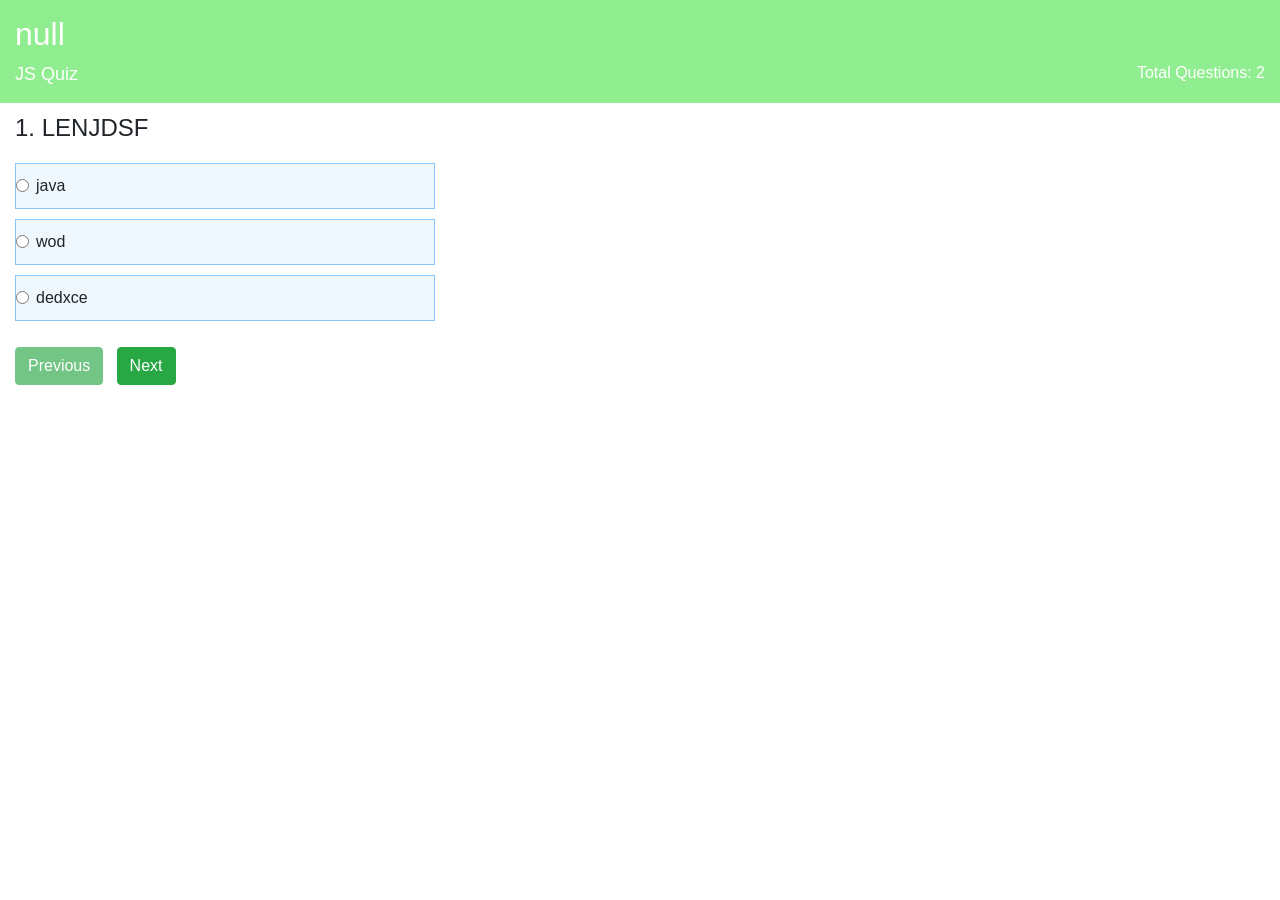
<file: index.html>
<!DOCTYPE html>
<html lang="en">

<head>
    <meta charset="UTF-8">
    <meta http-equiv="X-UA-Compatible" content="IE=edge">
    <meta name="viewport" content="width=device-width, initial-scale=1.0">
    <title>Javascript Quiz</title>
    <link rel="stylesheet" href="style.css">
    <link rel="stylesheet" href="https://cdnjs.cloudflare.com/ajax/libs/font-awesome/4.7.0/css/font-awesome.css">
    <link rel="stylesheet"
        href="https://cdnjs.cloudflare.com/ajax/libs/twitter-bootstrap/4.0.0-alpha.6/css/bootstrap.min.css">
    <script type="text/javascript" src="SCORM_API_wrapper.js"></script>
    <script type="text/javascript">
        var scorm = pipwerks.SCORM;
        function init() {
            scorm.version = "1.2";
            Mensaje("Iniciando el cuestionario.");
            var callSucceeded = scorm.init();
            Mensaje("Cuestionario iniciado correctamente? " + callSucceeded);
        }

        function CompletarCurso() {
            Mensaje("Marcando cuestionario como Completado.");
            var callSucceeded = scorm.set("cmi.core.lesson_status", "completed");
            Mensaje("Cuestionario Completado? " + callSucceeded);
        }

        function ObtenerNombre() {
            var nombreUser = scorm.get("cmi.core.student_name");
            document.getElementById('Nombre').innerHTML = '<b>' + nombreUser + '</b>';
        }

        function end() {
            Mensaje("Conexion terminada.");
            var callSucceeded = scorm.quit();
            Mensaje("Termino correctamente? " + callSucceeded);
        }

        function Mensaje(msg) {
            alert(msg);
        }




        window.onload = function () {
            init();
        }

        window.onunload = function () {
            end();
        }

    </script>
</head>

<body>
    <header class="header cabecera">
        <div id="nombreAlumno"></div>
        <div class="left-title">JS Quiz</div>
        <div class="right-title"><span id="date"></span></div>
        <div class="right-title">Total Questions: <span id="tque"></span></div>
        <div class="clearfix"></div>
    </header>
    <div class="content ">
        <div class="container-fluid ">
            <div class="row">
                <div class="col-sm-12">
                    <div id="result" class="quiz-body">
                        <form name="quizForm" onSubmit="">
                            <fieldset class="form-group">
                                <h4><span id="qid">1.</span> <span id="question"></span></h4>
                                <div class="option-block-container" id="question-options"> </div>
                                <!-- End of option block -->
                            </fieldset> <button name="previous" id="previous" class="btn btn-success boton1">Previous</button>
                            &nbsp; <button name="next" id="next" class="btn btn-success boton2">Next</button>
                        </form>
                    </div>
                </div> <!-- End of col-sm-12 -->
            </div> <!-- End of row -->
        </div> <!-- ENd of container fluid -->
    </div> <!-- End of content -->
    <div id="botonTerminar"></div>
    <script src="https://cdnjs.cloudflare.com/ajax/libs/jquery/3.1.1/jquery.min.js"></script>
    <script src="https://cdnjs.cloudflare.com/ajax/libs/twitter-bootstrap/4.0.0-alpha.6/js/bootstrap.min.js"></script>
    <script src="app.js"></script>
</body>

</html>
</file>
<file: style.css>
.content {
  margin-top: 54px;
}
.header {
  padding: 15px;
  position: fixed;
  top: 0;
  width: 100%;
  z-index: 9999;
}
.cabecera{
  background-color: lightgreen;
}
.left-title {
  width: 80px;
  color: #fff;
  font-size: 18px;
  float: left;
}
.right-title {
  width: 150px;
  text-align: right;
  float: right;
  color: #fff;
}
.quiz-body {
  margin-top: 15px;
  padding-bottom: 50px;
}
.option-block-container {
  margin-top: 20px;
  max-width: 420px;
}
.option-block {
  padding: 10px;
  background: aliceblue;
  border: 1px solid #84c5fe;
  margin-bottom: 10px;
  cursor: pointer;
}
.result-question {
  font-weight: bold;
}
.c-wrong {
  margin-left: 20px;
  color: #ff0000;
}
.c-correct {
  margin-left: 20px;
  color: green;
}
.last-row {
  border-bottom: 1px solid #ccc;
  padding-bottom: 25px;
  margin-bottom: 25px;
}
.res-header {
  border-bottom: 1px solid #ccc;
  margin-bottom: 15px;
  padding-bottom: 15px;
  margin-top: 60px;
}

#nombreAlumno{
  color: white;
}


.form-group{
  margin-top: 60px;
}
</file>
